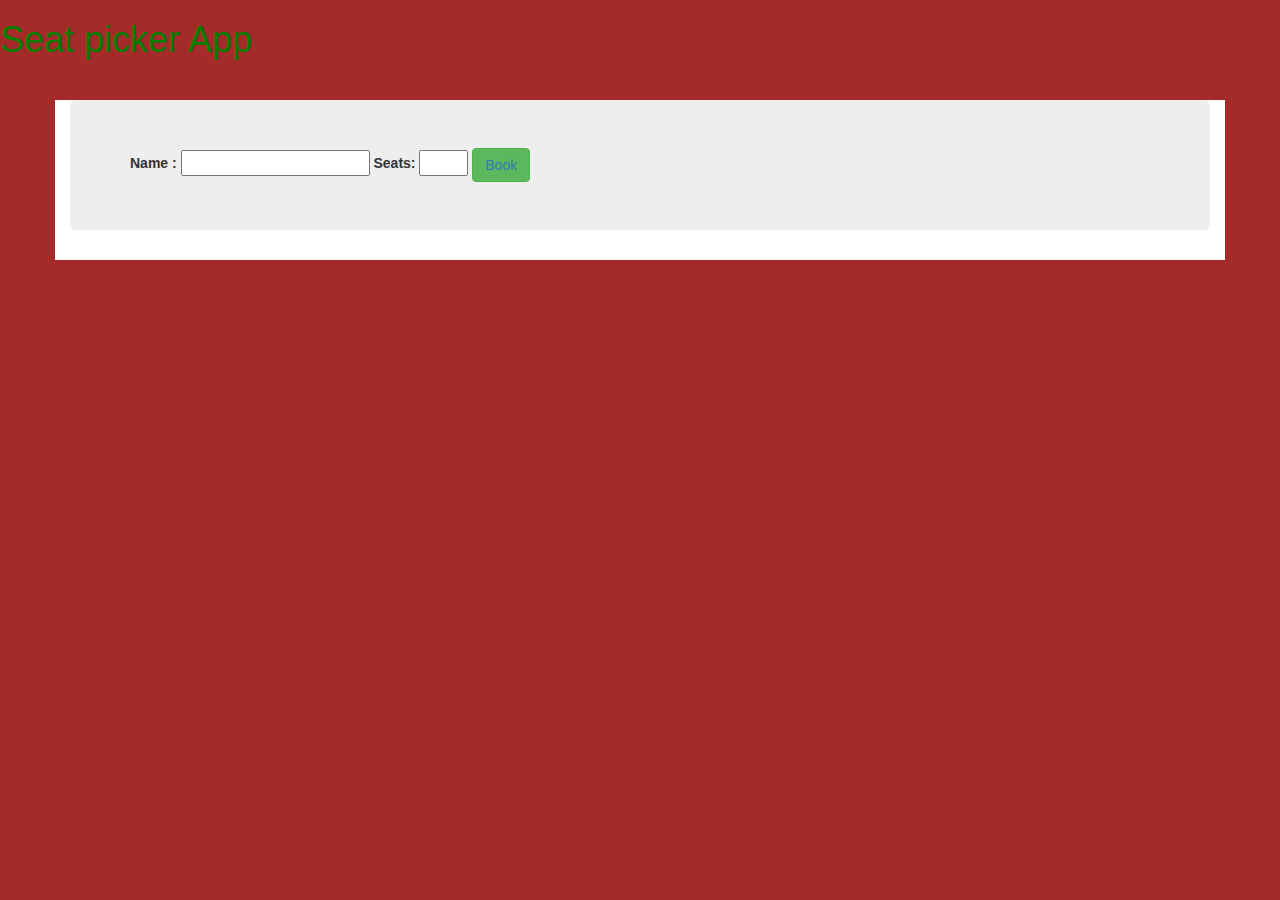
<file: index.html>
<!doctype html>
<html>
<head>
	<link rel="stylesheet" href="css/bootstrap.min.css">
	<script src="libs/jquery-1.11.2.min.js"></script>
	<script src="libs/angular.min.js"></script>
	<script src="libs/angular-ui-router.min.js"></script>
	<script src="app.js"></script>
   <script src="factories.js"></script>
   <script src="direcives.js"></script>
   <link rel="stylesheet" href="css/style.css"></link>
</head>
<body ng-app="app" ng-controller="MainCtrl">
	<h1>
		Seat picker App
	</h1>
   <div class="container main">
   	<div class="jumbotron">
   		<form name="tickets">
   			<label>Name :</label>
   			<input type="text" ng-model="name">
   			<label>Seats:</label>
   			<input type="number" max="6" min="1" ng-model="number" name="seats">
   			<button class="btn btn-success"><a ui-sref="book">Book</a></button>
   		</form>

   	</div>
   	<div ui-view></div>
   	</div>
</body>
</html>
</file>
<file: css/style.css>
body{
	background-color: brown;
}
.main{
	background-color: white;
   margin-top: 40px;
}
.table{
   float:left;
}
.error{
   color:red; 
}
.success{
   color: green;
   font-size: 20px;
   font-weight: bold;
}
h1{
   color: green;
}
.table{
   margin-top: 20px;
}
#holder{   
height:400px;   
width:550px;
background-color:#F5F5F5;
border:1px solid #A4A4A4;
margin-left:10px;  
}
#place {

position:relative;
top: 0px;
left:60px;
margin:7px;
}
#place a{
font-size:0.6em;
}
#place li
{
 list-style: none outside none;
 position: absolute;  
}   
#place li:hover
{
background-color:yellow;     
}
#place .seat{
background:url("../images/not_booked.png") no-repeat scroll 0 0 transparent;
height:33px;
width:33px;
display:block;  
}
#place .selectedSeat
{
background-image:url("../images/already_booked.png");         
}
#place .selectingSeat
{
background-image:url("../images/booked.png");       
}

#seatDescription li{
verticle-align:middle;   
list-style: none outside none;
padding-left:35px;
height:35px;
float:left;
}
.glyphicon-ok-circle{
	color: green;
	font-size: 2em;
}
.glyphicon-exclamation-sign{
	color: red;
}
</file>
